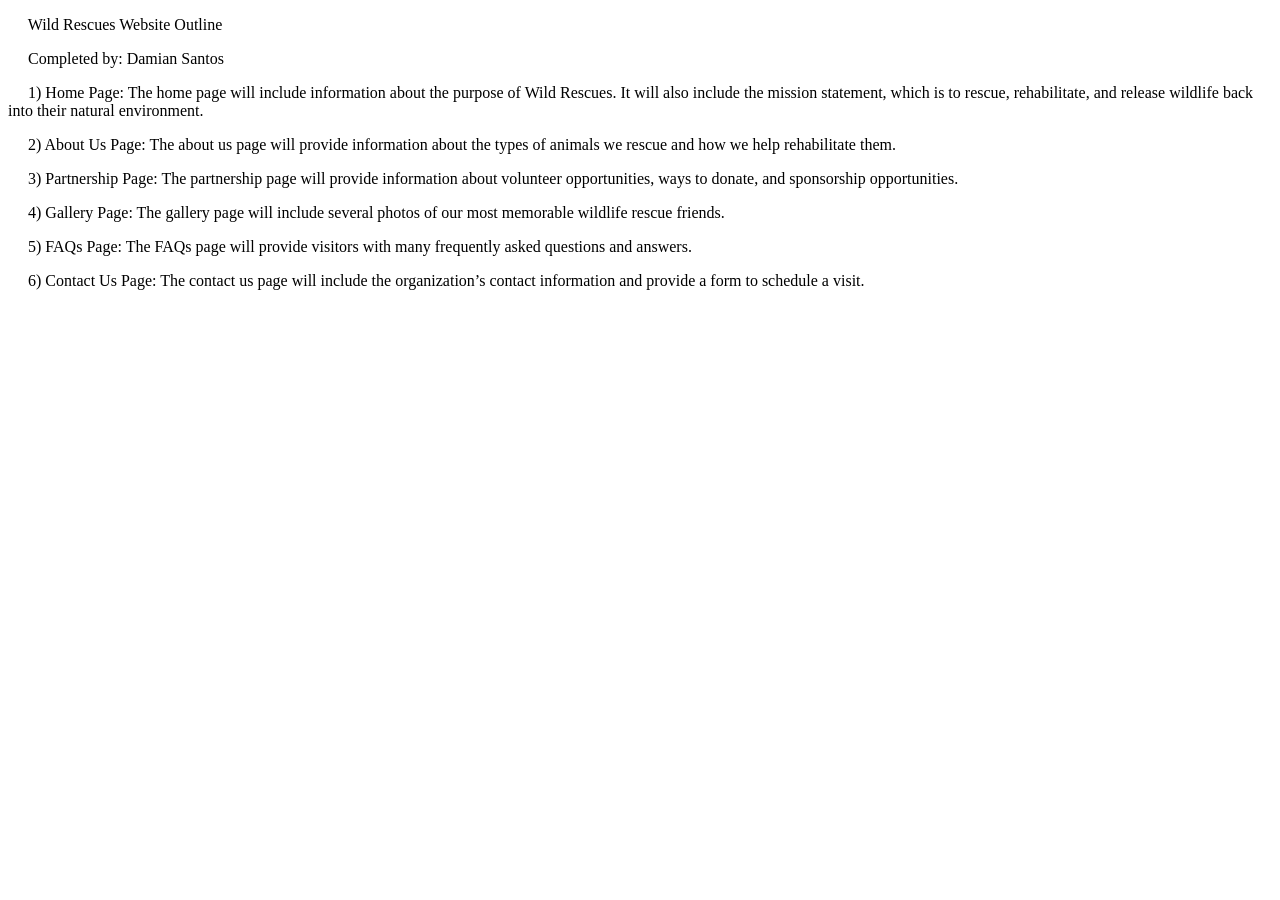
<file: rescuepages.html>
<!DOCTYPE html>
<html lang="en">
	<head>
			<meta charset="utf-8">
			<title>Wild Rescues</title>
	</head>
	<body>
		<p>	&nbsp;&nbsp;&nbsp;&nbsp;&nbsp;Wild Rescues Website Outline </p>
		<p>	&nbsp;&nbsp;&nbsp;&nbsp;&nbsp;Completed by: Damian Santos</p>

		<p>	&nbsp;&nbsp;&nbsp;&nbsp;&nbsp;1) Home Page: The home page will include information about the purpose of Wild Rescues. It will also include the mission statement, which is to rescue, rehabilitate, and release wildlife back into their natural environment.</p>

		<p> &nbsp;&nbsp;&nbsp;&nbsp;&nbsp;2) About Us Page: The about us page will provide information about the types of animals we rescue and how we help rehabilitate them.</p>

		<p> &nbsp;&nbsp;&nbsp;&nbsp;&nbsp;3) Partnership Page: The partnership page will provide information about volunteer opportunities, ways to donate, and sponsorship opportunities.</p>

		<p> &nbsp;&nbsp;&nbsp;&nbsp;&nbsp;4) Gallery Page: The gallery page will include several photos of our most memorable wildlife rescue friends.</p>

		<p> &nbsp;&nbsp;&nbsp;&nbsp;&nbsp;5) FAQs Page: The FAQs page will provide visitors with many frequently asked questions and answers.</p>

		<p> &nbsp;&nbsp;&nbsp;&nbsp;&nbsp;6) Contact Us Page: The contact us page will include the organization’s contact information and provide a form to schedule a visit.</p>






	</body>	

</html>
</file>
